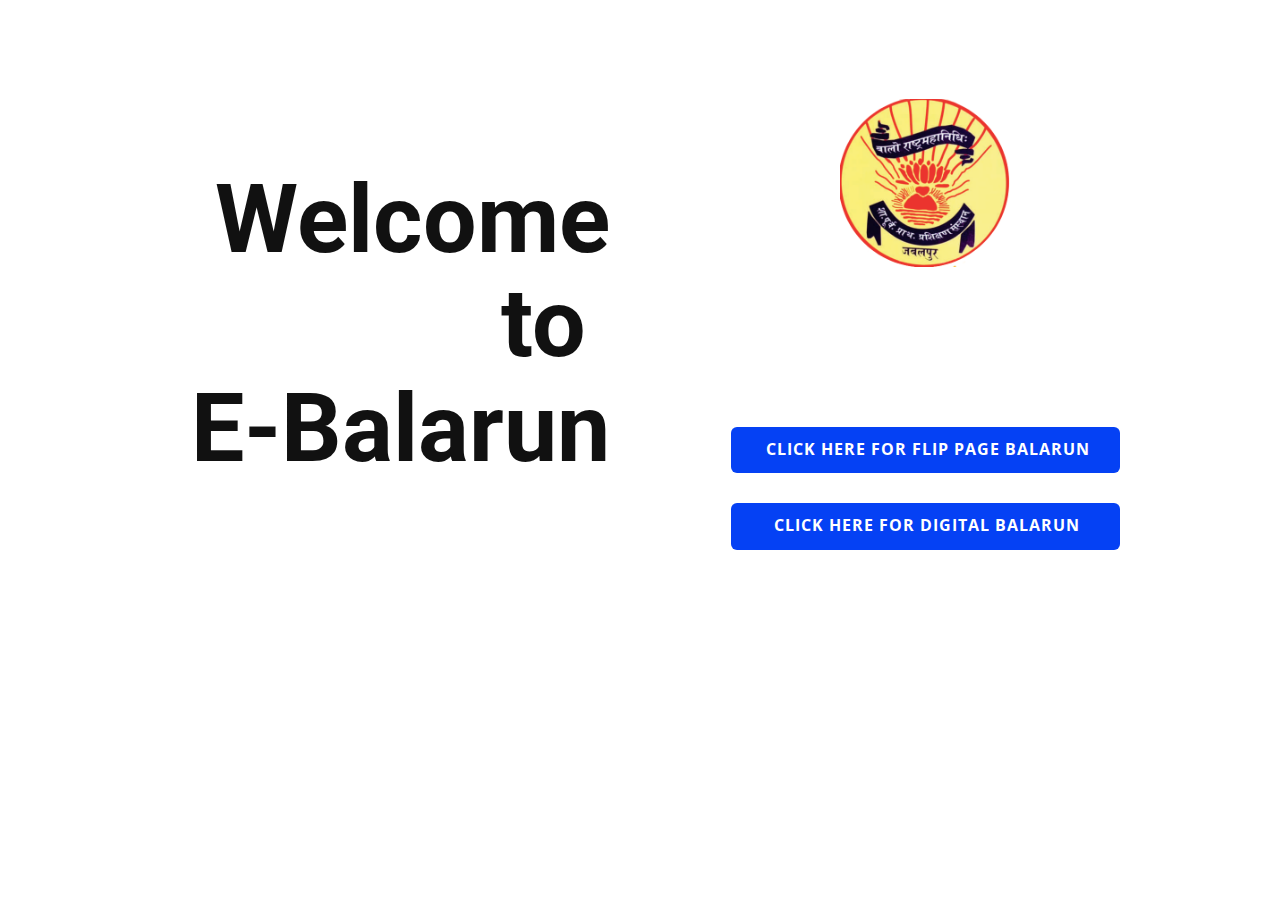
<file: index.html>
<!DOCTYPE html>
<html style="font-size: 16px;">
  <head>
    <meta name="viewport" content="width=device-width, initial-scale=1.0">
    <meta charset="utf-8">
    <meta name="keywords" content="the-rebooted-coder">
    <meta name="description" content="">
    <meta name="page_type" content="np-template-header-footer-from-plugin">
    <title>E-Balarun</title>
    <link rel="stylesheet" href="nicepage.css" media="screen">
<link rel="stylesheet" href="Balarun-Home.css" media="screen">
    <script class="u-script" type="text/javascript" src="jquery-1.9.1.min.js" defer=""></script>
    <script class="u-script" type="text/javascript" src="nicepage.js" defer=""></script>
    <meta name="generator" content="Nicepage 4.5.6, nicepage.com">
    <link id="u-theme-google-font" rel="stylesheet" href="https://fonts.googleapis.com/css?family=Roboto:100,100i,300,300i,400,400i,500,500i,700,700i,900,900i|Open+Sans:300,300i,400,400i,500,500i,600,600i,700,700i,800,800i">
    
    
    <script type="application/ld+json">{
		"@context": "http://schema.org",
		"@type": "Organization",
		"name": ""
}</script>
    <meta name="theme-color" content="#0541f4">
    <meta property="og:title" content="E-Balarun">
    <meta property="og:type" content="website">
  </head>
  <body data-home-page="https://website1498747.nicepage.io/Balarun-Home.html?version=ea4ae7e5-d7e7-44f6-9fb4-0e6ec5738bce" data-home-page-title="Balarun Home" class="u-body u-xl-mode">
    <section class="u-clearfix u-white u-section-1" id="carousel_ff98">
      <div class="u-clearfix u-sheet u-valign-middle-lg u-valign-middle-md u-valign-middle-xl u-sheet-1">
        <div class="u-clearfix u-expanded-width u-layout-wrap u-layout-wrap-1">
          <div class="u-layout">
            <div class="u-layout-row">
              <div class="u-align-right u-container-style u-layout-cell u-size-30 u-layout-cell-1">
                <div class="u-container-layout u-valign-middle u-container-layout-1">
                  <h1 class="u-text u-text-1" spellcheck="false">Welcome to&nbsp;<br>E-Balarun 
                  </h1>
                </div>
              </div>
              <div class="u-container-style u-layout-cell u-size-30 u-layout-cell-2">
                <div class="u-container-layout u-container-layout-2">
                  <img class="u-image u-image-default u-image-1" src="images/Screenshot_2022-02-26_at_8.13.25_PM-removebg-preview.png" alt="" data-image-width="380" data-image-height="376">
                  <a href="https://bit.ly/balarun" class="u-btn u-btn-round u-button-style u-hover-palette-1-dark-1 u-palette-1-base u-radius-6 u-btn-1"> &nbsp;click here for flip page balarun</a>
                  <a href="https://drive.google.com/file/d/1l0fg3ULdDqzJuNoWgY5S6p7LTYkjbTut/view?usp=sharing" class="u-btn u-btn-round u-button-style u-hover-palette-1-dark-1 u-palette-1-base u-radius-6 u-btn-2" spellcheck="false"> &nbsp;click here for digital Balarun</a>
                </div>
              </div>
            </div>
          </div>
        </div>
      </div>
    </section>
    
  </body>
</html>
</file>
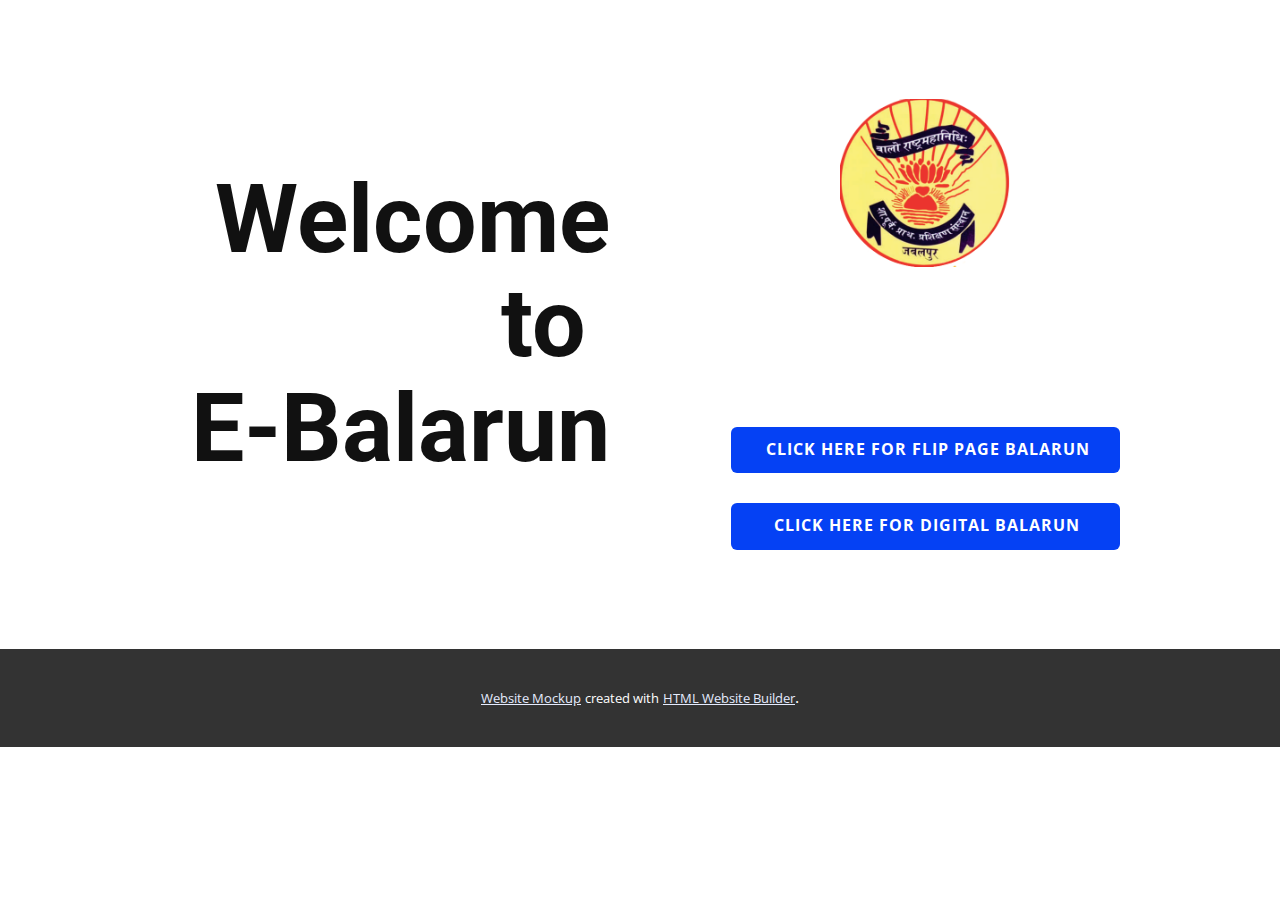
<file: Balarun-Home.html>
<!DOCTYPE html>
<html style="font-size: 16px;">
  <head>
    <meta name="viewport" content="width=device-width, initial-scale=1.0">
    <meta charset="utf-8">
    <meta name="keywords" content="the-rebooted-coder">
    <meta name="description" content="">
    <meta name="page_type" content="np-template-header-footer-from-plugin">
    <title>E-Balarun</title>
    <link rel="stylesheet" href="nicepage.css" media="screen">
<link rel="stylesheet" href="Balarun-Home.css" media="screen">
    <script class="u-script" type="text/javascript" src="jquery-1.9.1.min.js" defer=""></script>
    <script class="u-script" type="text/javascript" src="nicepage.js" defer=""></script>
    <meta name="generator" content="Nicepage 4.5.6, nicepage.com">
    <link id="u-theme-google-font" rel="stylesheet" href="https://fonts.googleapis.com/css?family=Roboto:100,100i,300,300i,400,400i,500,500i,700,700i,900,900i|Open+Sans:300,300i,400,400i,500,500i,600,600i,700,700i,800,800i">
    
    
    <script type="application/ld+json">{
		"@context": "http://schema.org",
		"@type": "Organization",
		"name": ""
}</script>
    <meta name="theme-color" content="#0541f4">
    <meta property="og:title" content="E-Balarun">
    <meta property="og:type" content="website">
  </head>
  <body class="u-body u-xl-mode">
    <section class="u-clearfix u-white u-section-1" id="carousel_ff98">
      <div class="u-clearfix u-sheet u-valign-middle-lg u-valign-middle-md u-valign-middle-xl u-sheet-1">
        <div class="u-clearfix u-expanded-width u-layout-wrap u-layout-wrap-1">
          <div class="u-layout">
            <div class="u-layout-row">
              <div class="u-align-right u-container-style u-layout-cell u-size-30 u-layout-cell-1">
                <div class="u-container-layout u-valign-middle u-container-layout-1">
                  <h1 class="u-text u-text-1" spellcheck="false">Welcome to&nbsp;<br>E-Balarun 
                  </h1>
                </div>
              </div>
              <div class="u-container-style u-layout-cell u-size-30 u-layout-cell-2">
                <div class="u-container-layout u-container-layout-2">
                  <img class="u-image u-image-default u-image-1" src="images/Screenshot_2022-02-26_at_8.13.25_PM-removebg-preview.png" alt="" data-image-width="380" data-image-height="376">
                  <a href="https://bit.ly/balarun" class="u-btn u-btn-round u-button-style u-hover-palette-1-dark-1 u-palette-1-base u-radius-6 u-btn-1"> &nbsp;click here for flip page balarun</a>
                  <a href="https://drive.google.com/file/d/1l0fg3ULdDqzJuNoWgY5S6p7LTYkjbTut/view?usp=sharing" class="u-btn u-btn-round u-button-style u-hover-palette-1-dark-1 u-palette-1-base u-radius-6 u-btn-2" spellcheck="false"> &nbsp;click here for digital Balarun</a>
                </div>
              </div>
            </div>
          </div>
        </div>
      </div>
    </section>
    
    
    
    <section class="u-backlink u-clearfix u-grey-80">
      <a class="u-link" href="website-mockup" target="_blank">
        <span>Website Mockup</span>
      </a>
      <p class="u-text">
        <span>created with</span>
      </p>
      <a class="u-link" href="html-website-builder" target="_blank">
        <span>HTML Website Builder</span>
      </a>. 
    </section>
  </body>
</html>
</file>
